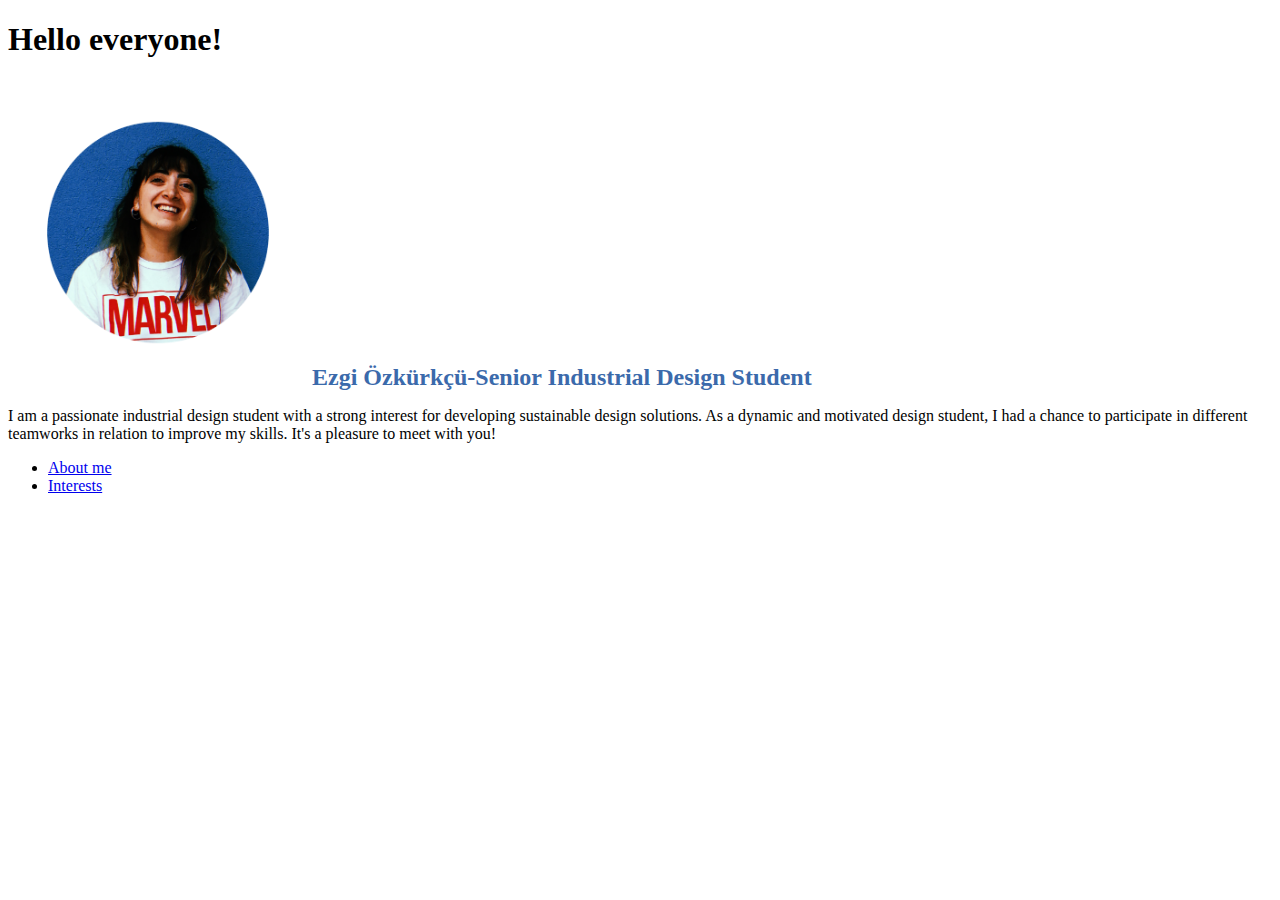
<file: ezgiozkurkcu/index.html>
<!DOCTYPE html>
<html lang="en">
<head>
    <meta charset="UTF-8">
    <meta http-equiv="X-UA-Compatible" content="IE=edge">
    <meta name="viewport" content="width=device-width, initial-scale=1.0">
    <title>Document</title>
    <!-- ID 413 Assignment-1 ( HTML) -->
  
</head>
<body> 

    <h1>Hello everyone!</h1>
    <body>
        <img src="ezgiozkurkcu_pic.png" alt="It's me."style="width: 300px; display:inline; " >
        <h2 style="color:rgb(59, 106, 171); display:inline;">Ezgi Özkürkçü-Senior Industrial Design Student</h2>

            <p style="color:black;"> I am a passionate industrial design student with a strong interest for developing sustainable design solutions. As a
                dynamic and motivated design student, I had a chance to participate in different teamworks in relation to improve
                my skills. It's a pleasure to meet with you! </p>
                <ul>
                    <li><a href="aboutme.html">About me</a></li>
                    <li><a href="interests.html">Interests</a></li>
                     
        
                  </ul>
    </body>  
    
        
    
        

</html>
</file>
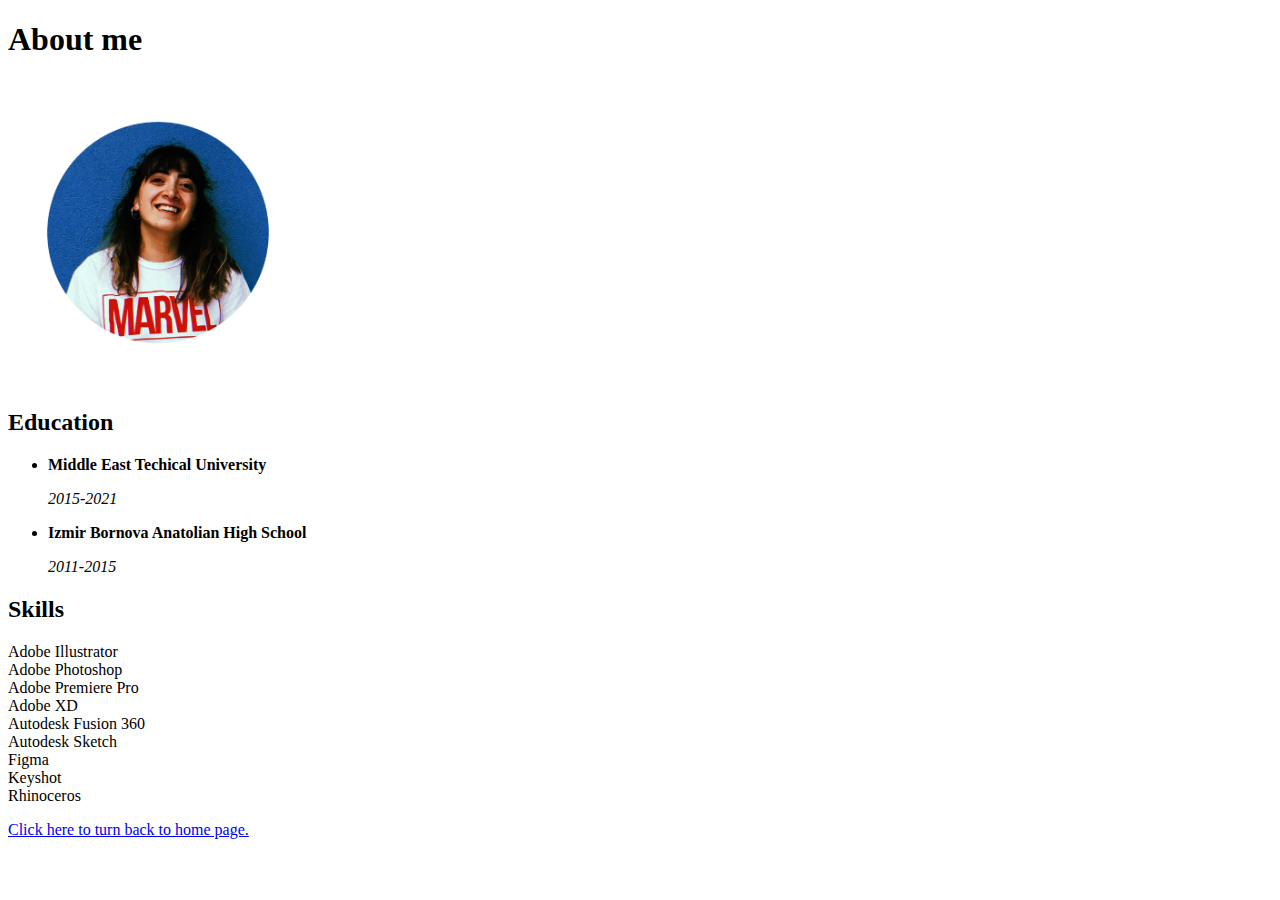
<file: ezgiozkurkcu/aboutme.html>
<!DOCTYPE html>
<html lang="en">
<head>
    <meta charset="UTF-8">
    <meta http-equiv="X-UA-Compatible" content="IE=edge">
    <meta name="viewport" content="width=device-width, initial-scale=1.0">
    <title>Document</title>
</head>
<body>
    <body>

        <h1>About me</h1>
       
            <img src="ezgiozkurkcu_pic.png" alt="It's me."style="width: 300px;">
       
                 
                
                        <h2 >Education</h2>
                         <ul>
                            <li ><strong>Middle East Techical University</strong></li> 
                                <p> <em>2015-2021 </em> </p>
                            <li ><strong>Izmir Bornova Anatolian High School</strong></li> 
                                <p  > <em>2011-2015 </em> </p> </ul>
                        <h2 > Skills</h2>
                        <li >Adobe Illustrator</li>
                        <li>Adobe Photoshop</li>
                        <li >Adobe Premiere Pro</li>
                        <li>Adobe XD</li>
                        <li >Autodesk Fusion 360</li>
                        <li >Autodesk Sketch</li>
                        <li >Figma</li>
                        <li >Keyshot</li>
                        <li >Rhinoceros</li>

                        <p><a href="index.html">Click here to turn back to home page.</a> </p>   

                            
                            
                            
                    
       
</body>
</html>
</file>
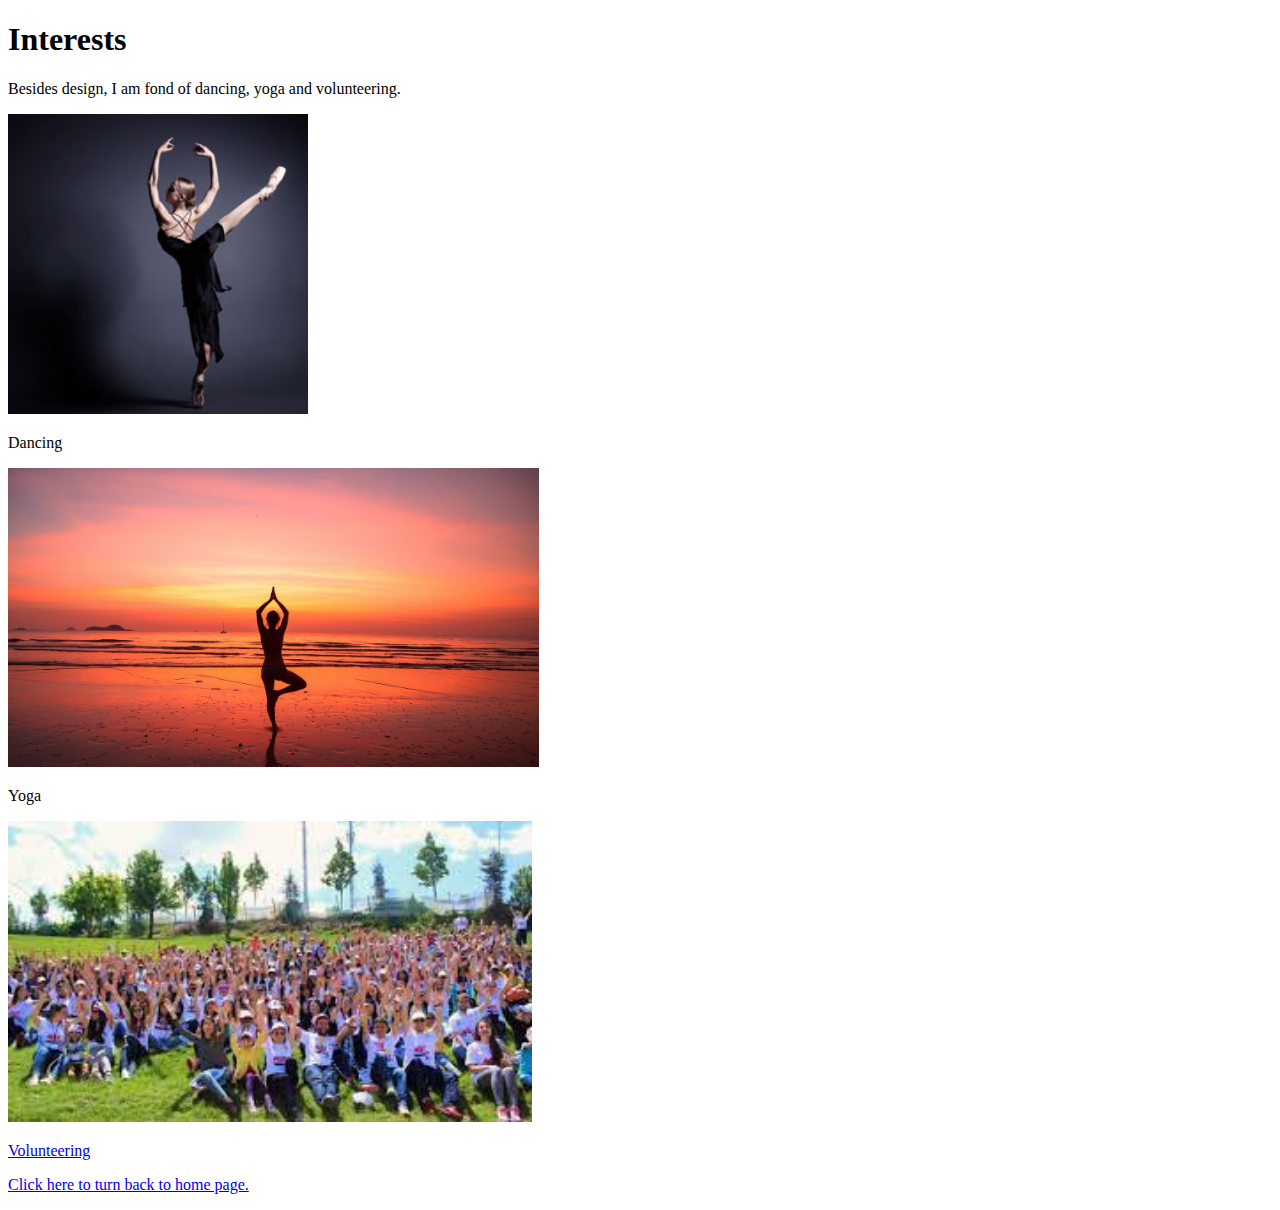
<file: ezgiozkurkcu/interests.html>
<!DOCTYPE html>
<html lang="en">
<head>
    <meta charset="UTF-8">
    <meta http-equiv="X-UA-Compatible" content="IE=edge">
    <meta name="viewport" content="width=device-width, initial-scale=1.0">
    <title>Ezgi Özkürkçü</title>
</head>
<body>


        <h1>Interests</h1>
       
     
            <p>Besides design, I am fond of dancing, yoga and volunteering.</p> 
             
            <img src="dance-clothes-newcastle-The-Royals--Their-Relationship-with-Dancing-blog-image.jpg" alt="Ballet dancer"style="width: 300px;">
                 <p>Dancing </p>

             <img src="meditasyon-ve-yoga.jpg" alt="Yoga"style="width: 531px;">
                 <p>Yoga </p>    

             <a href="https://www.instagram.com/ankaragontak/"><p> <img  src="indir.jpg"aref alt="AGT"style="width: 524px; style=" >
               
                 <p>Volunteering </p>
        
             
      <p><a href="index.html">Click here to turn back to home page.</a> </p>            
            
    
</body>
</html>
</file>
